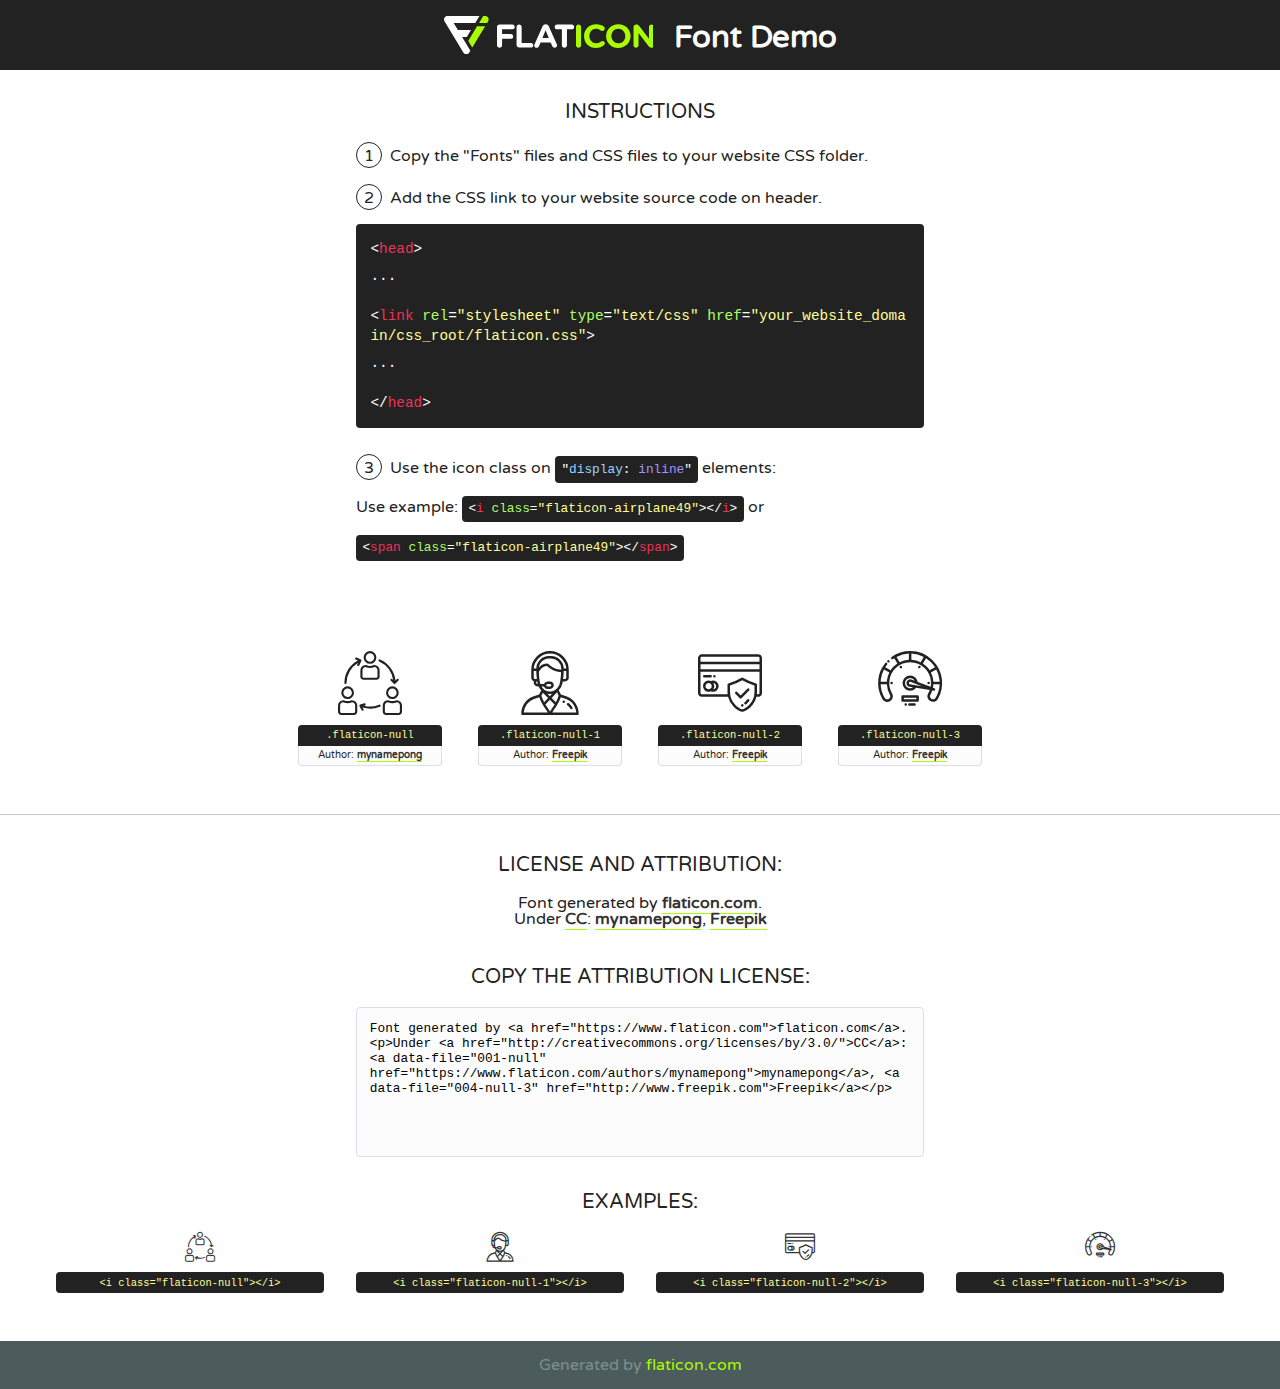
<file: fonts/flaticon.html>
<!DOCTYPE html>
<!--
  Flaticon icon font: Flaticon
  Creation date: 03/06/2020 12:20
-->
<html>
<!DOCTYPE html>
<html>

<head>
    <title>Flaticon WebFont</title>
    <link href="http://fonts.googleapis.com/css?family=Varela+Round" rel="stylesheet" type="text/css" />
    <link rel="stylesheet" type="text/css" href="flaticon.css">
    <meta charset="UTF-8">
    <style>
    html, body, div, span, applet, object, iframe,
    h1, h2, h3, h4, h5, h6, p, blockquote, pre,
    a, abbr, acronym, address, big, cite, code,
    del, dfn, em, img, ins, kbd, q, s, samp,
    small, strike, strong, sub, sup, tt, var,
    b, u, i, center,
    dl, dt, dd, ol, ul, li,
    fieldset, form, label, legend,
    table, caption, tbody, tfoot, thead, tr, th, td,
    article, aside, canvas, details, embed, 
    figure, figcaption, footer, header, hgroup, 
    menu, nav, output, ruby, section, summary,
    time, mark, audio, video {
        margin: 0;
        padding: 0;
        border: 0;
        font-size: 100%;
        font: inherit;
        vertical-align: baseline;
    }
    /* HTML5 display-role reset for older browsers */
    article, aside, details, figcaption, figure, 
    footer, header, hgroup, menu, nav, section {
        display: block;
    }
    body {
        line-height: 1;
    }
    ol, ul {
        list-style: none;
    }
    blockquote, q {
        quotes: none;
    }
    blockquote:before, blockquote:after,
    q:before, q:after {
        content: '';
        content: none;
    }
    table {
        border-collapse: collapse;
        border-spacing: 0;
    }
    body {
        font-family: 'Varela Round', Helvetica, Arial, sans-serif;
        font-size: 16px;
        color: #222;
    }
    a {
        color: #333;
        border-bottom: 1px solid #a9fd00;
        font-weight: bold;
        text-decoration: none;
    }
    * {
        -moz-box-sizing: border-box;
        -webkit-box-sizing: border-box;
        box-sizing: border-box;
        margin: 0;
        padding: 0;
    }
    [class^="flaticon-"]:before, [class*=" flaticon-"]:before, [class^="flaticon-"]:after, [class*=" flaticon-"]:after {
        font-family: Flaticon;
        font-size: 30px;
        font-style: normal;
        margin-left: 20px;
        color: #333;
    }
    .wrapper {
        max-width: 600px;
        margin: auto;
        padding: 0 1em;
    }
    .title {
        font-size: 1.25em;
        text-align: center;
        margin-bottom: 1em;
        text-transform: uppercase;
    }
    header {
        text-align: center;
        background-color: #222;
        color: #fff;
        padding: 1em;
    }
    header .logo {
        width: 210px;
        height: 38px;
        display: inline-block;
        vertical-align: middle;
        margin-right: 1em;
        border: none;
    }
    header strong {
        font-size: 1.95em;
        font-weight: bold;
        vertical-align: middle;
        margin-top: 5px;
        display: inline-block;
    }
    .demo {
        margin: 2em auto;
        line-height: 1.25em;
    }
    .demo ul li {
        margin-bottom: 1em;
    }
    .demo ul li .num {
        color: #222;
        border-radius: 20px;
        display: inline-block;
        width: 26px;
        padding: 3px;
        height: 26px;
        text-align: center;
        margin-right: 0.5em;
        border: 1px solid #222;
    }
    .demo ul li code {
        background-color: #222;
        border-radius: 4px;
        padding: 0.25em 0.5em;
        display: inline-block;
        color: #fff;
        font-family: Consolas,Monaco,Lucida Console,Liberation Mono,DejaVu Sans Mono,Bitstream Vera Sans Mono,Courier New, monospace;
        font-weight: lighter;
        margin-top: 1em;
        font-size: 0.8em;
        word-break: break-all;
    }
    .demo ul li code.big {
        padding: 1em;
        font-size: 0.9em;
    }
    .demo ul li code .red {
        color: #EF3159;
    }
    .demo ul li code .green {
        color: #ACFF65;
    }
    .demo ul li code .yellow {
        color: #FFFF99;
    }
    .demo ul li code .blue {
        color: #99D3FF;
    }
    .demo ul li code .purple {
        color: #A295FF;
    }
    .demo ul li code .dots {
        margin-top: 0.5em;
        display: block;
    }
    #glyphs {
        border-bottom: 1px solid #ccc;
        padding: 2em 0;
        text-align: center;
    }
    .glyph {
        display: inline-block;
        width: 9em;
        margin: 1em;
        text-align: center;
        vertical-align: top;
        background: #FFF;
    }
    .glyph .glyph-icon {
        padding: 10px;
        display: block;
        font-family:"Flaticon";
        font-size: 64px;
        line-height: 1;
    }
    .glyph .glyph-icon:before {
        font-size: 64px;
        color: #222;
        margin-left: 0;
    }
    .class-name {
        font-size: 0.65em;
        background-color: #222;
        color: #fff;
        border-radius: 4px 4px 0 0;
        padding: 0.5em;
        color: #FFFF99;
        font-family: Consolas,Monaco,Lucida Console,Liberation Mono,DejaVu Sans Mono,Bitstream Vera Sans Mono,Courier New, monospace;
    }
    .author-name {
        font-size: 0.6em;
        background-color: #fcfcfd;
        border: 1px solid #DEDEE4;
        border-top: 0;
        border-radius: 0 0 4px 4px;
        padding: 0.5em;
    }
    .class-name:last-child {
        font-size: 10px;
        color:#888;
    }
    .class-name:last-child a {
        font-size: 10px;
        color:#555;
    }
    .class-name:last-child a:hover {
        color:#a9fd00;
    }
    .glyph > input {
        display: block;
        width: 100px;
        margin: 5px auto;
        text-align: center;
        font-size: 12px;
        cursor: text;
    }
    .glyph > input.icon-input {
        font-family:"Flaticon";
        font-size: 16px;
        margin-bottom: 10px;
    }
    .attribution .title {
        margin-top: 2em;
    }
    .attribution textarea {
        background-color: #fcfcfd;
        padding: 1em;
        border: none;
        box-shadow: none;
        border: 1px solid #DEDEE4;
        border-radius: 4px;
        resize: none;
        width: 100%;
        height: 150px;
        font-size: 0.8em;
        font-family: Consolas,Monaco,Lucida Console,Liberation Mono,DejaVu Sans Mono,Bitstream Vera Sans Mono,Courier New, monospace;
        -webkit-appearance: none;
    }
    .iconsuse {
        margin: 2em auto;
        text-align: center;
        max-width: 1200px;
    }
    .iconsuse:after {
        content: '';
        display: table;
        clear: both;
    }
    .iconsuse .image {
        float: left;
        width: 25%;
        padding: 0 1em;
    }
    .iconsuse .image p {
        margin-bottom: 1em;
    }
    .iconsuse .image span {
        display: block;
        font-size: 0.65em;
        background-color: #222;
        color: #fff;
        border-radius: 4px;
        padding: 0.5em;
        color: #FFFF99;
        margin-top: 1em;
        font-family: Consolas,Monaco,Lucida Console,Liberation Mono,DejaVu Sans Mono,Bitstream Vera Sans Mono,Courier New, monospace;
    }
    #footer {
        text-align: center;
        background-color: #4C5B5C;
        color: #7c9192;
        padding: 1em;
    }
    #footer a {
        border: none;
        color: #a9fd00;
        font-weight: normal;
    }
    @media (max-width: 960px) {
        .iconsuse .image {
            width: 50%;
        }
    }
    @media (max-width: 560px) {
        .iconsuse .image {
            width: 100%;
        }
    }
    </style>
</head>

<body class="characters-off">

    <header>
        <a href="https://www.flaticon.com" target="_blank" class="logo">
            <svg version="1.1" xmlns="http://www.w3.org/2000/svg" xmlns:xlink="http://www.w3.org/1999/xlink" xmlns:a="http://ns.adobe.com/AdobeSVGViewerExtensions/3.0/" viewBox="0 0 560.875 102.036" enable-background="new 0 0 560.875 102.036" xml:space="preserve">
                <defs>
                </defs>
                <g>
                    <g class="letters">
                        <path fill="#ffffff" d="M141.596,29.675c0-3.777,2.985-6.767,6.764-6.767h34.438c3.426,0,6.15,2.728,6.15,6.15
                        c0,3.43-2.724,6.149-6.15,6.149h-27.674v13.091h23.719c3.429,0,6.151,2.724,6.151,6.15c0,3.43-2.723,6.149-6.151,6.149h-23.719
                        v17.574c0,3.773-2.986,6.761-6.764,6.761c-3.779,0-6.764-2.989-6.764-6.761V29.675z"></path>
                        <path fill="#ffffff" d="M193.844,29.149c0-3.781,2.985-6.767,6.764-6.767c3.776,0,6.763,2.985,6.763,6.767v42.957h25.039
                        c3.426,0,6.149,2.726,6.149,6.153c0,3.425-2.723,6.15-6.149,6.15h-31.802c-3.779,0-6.764-2.986-6.764-6.768V29.149z"></path>
                        <path fill="#ffffff" d="M241.891,75.71l21.438-48.407c1.492-3.341,4.215-5.357,7.906-5.357h0.792
                        c3.686,0,6.323,2.017,7.815,5.357l21.439,48.407c0.436,0.967,0.701,1.845,0.701,2.723c0,3.602-2.809,6.501-6.414,6.501
                        c-3.161,0-5.269-1.845-6.499-4.655l-4.132-9.661h-27.059l-4.301,10.102c-1.144,2.631-3.426,4.214-6.237,4.214
                        c-3.517,0-6.24-2.81-6.24-6.325C241.1,77.64,241.451,76.677,241.891,75.71z M279.932,58.666l-8.521-20.297l-8.526,20.297H279.932
                        z"></path>
                        <path fill="#ffffff" d="M314.864,35.387H301.86c-3.429,0-6.239-2.813-6.239-6.238c0-3.429,2.811-6.24,6.239-6.24h39.533
                        c3.426,0,6.237,2.811,6.237,6.24c0,3.425-2.811,6.238-6.237,6.238h-13.001v42.785c0,3.773-2.99,6.761-6.764,6.761
                        c-3.779,0-6.764-2.989-6.764-6.761V35.387z"></path>
                        <path fill="#A9FD00" d="M352.615,29.149c0-3.781,2.985-6.767,6.767-6.767c3.774,0,6.761,2.985,6.761,6.767v49.024
                        c0,3.773-2.987,6.761-6.761,6.761c-3.781,0-6.767-2.989-6.767-6.761V29.149z"></path>
                        <path fill="#A9FD00" d="M374.132,53.836v-0.179c0-17.481,13.178-31.801,32.065-31.801c9.22,0,15.459,2.458,20.557,6.238
                        c1.402,1.054,2.637,2.985,2.637,5.357c0,3.692-2.985,6.59-6.681,6.59c-1.845,0-3.071-0.702-4.044-1.319
                        c-3.776-2.813-7.729-4.393-12.562-4.393c-10.364,0-17.831,8.611-17.831,19.154v0.173c0,10.542,7.291,19.329,17.831,19.329
                        c5.715,0,9.492-1.756,13.359-4.834c1.049-0.874,2.458-1.491,4.039-1.491c3.429,0,6.325,2.813,6.325,6.236
                        c0,2.106-1.056,3.78-2.282,4.834c-5.539,4.834-12.036,7.733-21.878,7.733C387.572,85.464,374.132,71.493,374.132,53.836z"></path>
                        <path fill="#A9FD00" d="M433.009,53.836v-0.179c0-17.481,13.79-31.801,32.766-31.801c18.981,0,32.592,14.143,32.592,31.628v0.173
                        c0,17.483-13.785,31.807-32.769,31.807C446.625,85.464,433.009,71.32,433.009,53.836z M484.224,53.836v-0.179
                        c0-10.539-7.725-19.326-18.626-19.326c-10.893,0-18.449,8.611-18.449,19.154v0.173c0,10.542,7.73,19.329,18.626,19.329
                        C476.676,72.986,484.224,64.378,484.224,53.836z"></path>
                        <path fill="#A9FD00" d="M506.233,29.321c0-3.774,2.99-6.763,6.767-6.763h1.401c3.252,0,5.183,1.583,7.029,3.953l26.093,34.265
                        V29.059c0-3.692,2.99-6.677,6.681-6.677c3.683,0,6.671,2.985,6.671,6.677v48.934c0,3.78-2.987,6.765-6.764,6.765h-0.436
                        c-3.257,0-5.188-1.581-7.034-3.953l-27.056-35.492v32.944c0,3.687-2.985,6.676-6.678,6.676c-3.683,0-6.673-2.989-6.673-6.676
                        V29.321z"></path>
                    </g>
                    <g class="insignia">
                        <path fill="#ffffff" d="M48.372,56.137h12.517l11.156-18.537H37.186L25.688,18.539h57.825L94.668,0H9.271
                        C5.925,0,2.842,1.801,1.198,4.716c-1.644,2.907-1.593,6.482,0.134,9.343l50.38,83.501c1.678,2.781,4.689,4.476,7.938,4.476
                        c3.246,0,6.257-1.695,7.935-4.476l2.898-4.804L48.372,56.137z"></path>
                        <g class="i">
                            <path fill="#A9FD00" d="M93.575,18.539h0.031v0.004l21.652,0.004l2.705-4.488c1.727-2.861,1.778-6.436,0.133-9.343
                            C116.454,1.801,113.371,0,110.026,0h-5.294L93.575,18.539z"></path>
                            <polygon fill="#A9FD00" points="88.291,27.356 64.725,66.486 75.519,84.404 109.942,27.356"></polygon>
                        </g>
                    </g>
                </g>
            </svg>
        </a>
        <strong>Font Demo</strong>
    </header>


    <section class="demo wrapper">

        <p class="title">Instructions</p>

        <ul>
            <li>
                <span class="num">1</span>Copy the "Fonts" files and CSS files to your website CSS folder.
            </li>
            <li>
                <span class="num">2</span>Add the CSS link to your website source code on header.
                <code class="big">
                    &lt;<span class="red">head</span>&gt;
                    <br/><span class="dots">...</span>
                    <br/>&lt;<span class="red">link</span> <span class="green">rel</span>=<span class="yellow">"stylesheet"</span> <span class="green">type</span>=<span class="yellow">"text/css"</span> <span class="green">href</span>=<span class="yellow">"your_website_domain/css_root/flaticon.css"</span>&gt;
                    <br/><span class="dots">...</span>
                    <br/>&lt;/<span class="red">head</span>&gt;
                </code>
            </li>

            <li>
                <p>
                    <span class="num">3</span>Use the icon class on <code>"<span class="blue">display</span>:<span class="purple"> inline</span>"</code> elements:
                    <br />
                    Use example: <code>&lt;<span class="red">i</span> <span class="green">class</span>=<span class="yellow">&quot;flaticon-airplane49&quot;</span>&gt;&lt;/<span class="red">i</span>&gt;</code> or <code>&lt;<span class="red">span</span> <span class="green">class</span>=<span class="yellow">&quot;flaticon-airplane49&quot;</span>&gt;&lt;/<span class="red">span</span>&gt;</code>
            </li>
        </ul>

    </section>




   <section id="glyphs">          
    
      
        <div class="glyph"><div class="glyph-icon flaticon-null"></div>
            <div class="class-name">.flaticon-null</div>
            <div class="author-name">Author: <a data-file="001-null" href="https://www.flaticon.com/authors/mynamepong">mynamepong</a> </div> 
        </div>        
        
        <div class="glyph"><div class="glyph-icon flaticon-null-1"></div>
            <div class="class-name">.flaticon-null-1</div>
            <div class="author-name">Author: <a data-file="002-null-1" href="http://www.freepik.com">Freepik</a> </div> 
        </div>        
        
        <div class="glyph"><div class="glyph-icon flaticon-null-2"></div>
            <div class="class-name">.flaticon-null-2</div>
            <div class="author-name">Author: <a data-file="003-null-2" href="http://www.freepik.com">Freepik</a> </div> 
        </div>        
        
        <div class="glyph"><div class="glyph-icon flaticon-null-3"></div>
            <div class="class-name">.flaticon-null-3</div>
            <div class="author-name">Author: <a data-file="004-null-3" href="http://www.freepik.com">Freepik</a> </div> 
        </div>        
        

    </section>



    <section class="attribution wrapper"   style="text-align:center;">

      <div class="title">License and attribution:</div><div class="attrDiv">Font generated by <a href="https://www.flaticon.com">flaticon.com</a>. <div><p>Under <a href="http://creativecommons.org/licenses/by/3.0/">CC</a>: <a data-file="001-null" href="https://www.flaticon.com/authors/mynamepong">mynamepong</a>, <a data-file="004-null-3" href="http://www.freepik.com">Freepik</a></p>  </div>
      </div>
      <div class="title">Copy the Attribution License:</div>

    <textarea onclick="this.focus();this.select();">Font generated by &lt;a href=&quot;https://www.flaticon.com&quot;&gt;flaticon.com&lt;/a&gt;. <p>Under <a href="http://creativecommons.org/licenses/by/3.0/">CC</a>: <a data-file="001-null" href="https://www.flaticon.com/authors/mynamepong">mynamepong</a>, <a data-file="004-null-3" href="http://www.freepik.com">Freepik</a></p>  
     </textarea>

    </section>

    <section class="iconsuse">

          <div class="title">Examples:</div>            
             
            <div class="image">
                <p>
                    <i class="glyph-icon flaticon-null"></i> 
                    <span>&lt;i class=&quot;flaticon-null&quot;&gt;&lt;/i&gt;</span>
                </p>
            </div>
            
            <div class="image">
                <p>
                    <i class="glyph-icon flaticon-null-1"></i> 
                    <span>&lt;i class=&quot;flaticon-null-1&quot;&gt;&lt;/i&gt;</span>
                </p>
            </div>
            
            <div class="image">
                <p>
                    <i class="glyph-icon flaticon-null-2"></i> 
                    <span>&lt;i class=&quot;flaticon-null-2&quot;&gt;&lt;/i&gt;</span>
                </p>
            </div>
            
            <div class="image">
                <p>
                    <i class="glyph-icon flaticon-null-3"></i> 
                    <span>&lt;i class=&quot;flaticon-null-3&quot;&gt;&lt;/i&gt;</span>
                </p>
            </div>
                       
        </div>
                            
    </section>

<div id="footer">
    <div>Generated by <a href="https://www.flaticon.com">flaticon.com</a>
    </div>
</div>



</body>
</html>
</file>
<file: fonts/flaticon.css>
/*
  	Flaticon icon font: Flaticon
  	Creation date: 03/06/2020 12:20
  	*/

@font-face {
  font-family: "Flaticon";
  src: url("./Flaticon.eot");
  src: url("./Flaticon.eot?#iefix") format("embedded-opentype"),
       url("./Flaticon.woff2") format("woff2"),
       url("./Flaticon.woff") format("woff"),
       url("./Flaticon.ttf") format("truetype"),
       url("./Flaticon.svg#Flaticon") format("svg");
  font-weight: normal;
  font-style: normal;
}

@media screen and (-webkit-min-device-pixel-ratio:0) {
  @font-face {
    font-family: "Flaticon";
    src: url("./Flaticon.svg#Flaticon") format("svg");
  }
}

[class^="flaticon-"]:before, [class*=" flaticon-"]:before,
[class^="flaticon-"]:after, [class*=" flaticon-"]:after {   
  font-family: Flaticon;
        font-size: 20px;
font-style: normal;
margin-left: 20px;
}

.flaticon-null:before { content: "\f100"; }
.flaticon-null-1:before { content: "\f101"; }
.flaticon-null-2:before { content: "\f102"; }
.flaticon-null-3:before { content: "\f103"; }
</file>
